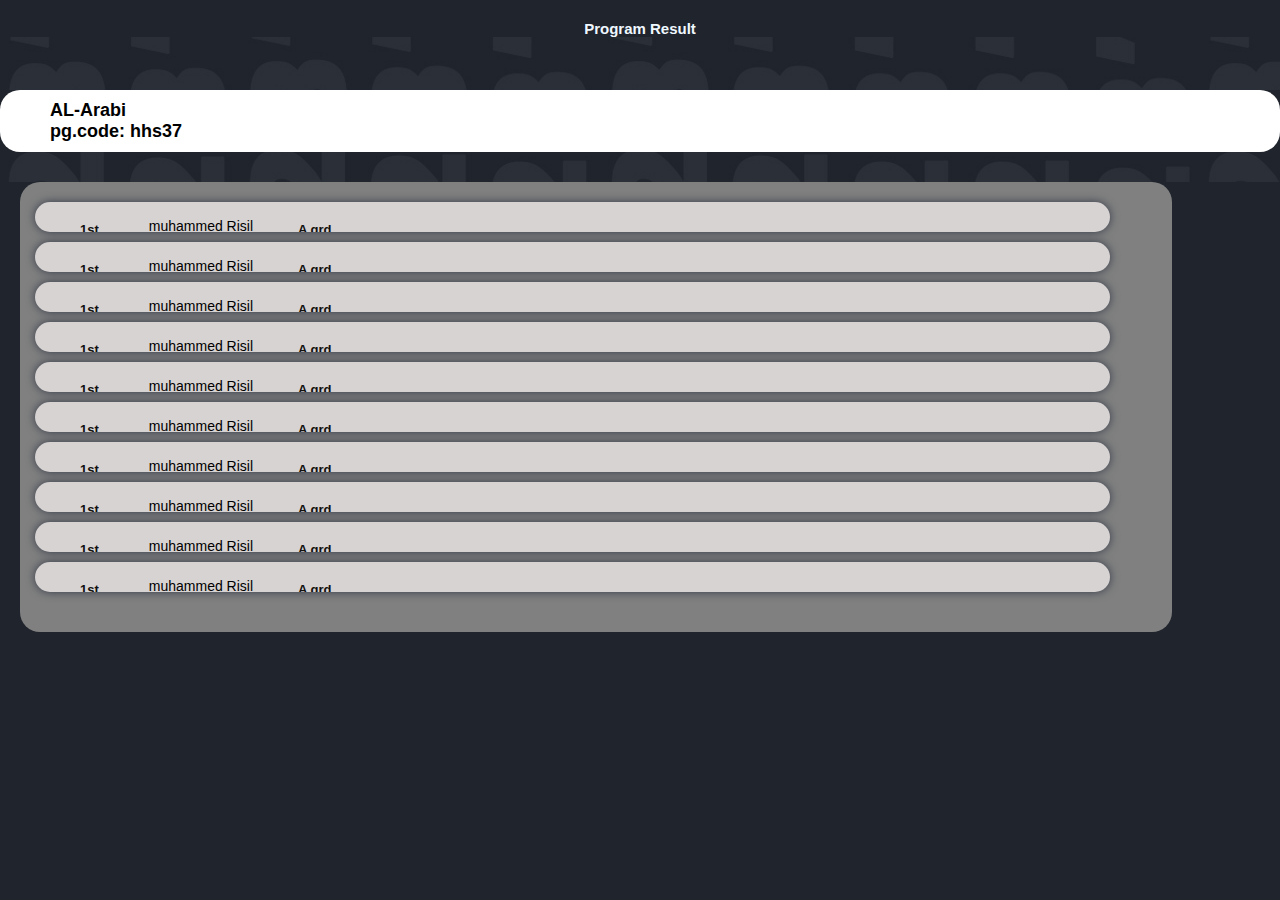
<file: 01.html>
<!DOCTYPE html>
<html lang="en">
<head>
    <meta charset="UTF-8">
    <meta name="viewport" content="width=device-width, initial-scale=1.0">
    <title>Result</title>

    <link rel="stylesheet" href="candidate.css">
</head>
<body>

    <header>  
        <h2>Program Result</h2>
    </header>

    <section id="name" class="name">
        <div class="name-div">
            <h4>AL-Arabi <br>pg.code: hhs37</h4>
            
        </div>
    
    </section>


    <section>

        <div class="result" id="result">
            <div class="result-container">
                <div class="result-box">
                    <h5 class="pos">1st</h5>
                    <span class="hello">muhammed Risil</span>
                    <h5 class="grade"> A grd</h5>


                </div>

                <div class="result-box">
                    <h5 class="pos">1st</h5>
                    <span class="hello">muhammed Risil</span>
                    <h5 class="grade"> A grd</h5>
                </div>

                <div class="result-box">
                    <h5 class="pos">1st</h5>
                    <span class="hello">muhammed Risil</span>
                    <h5 class="grade"> A grd</h5>
                </div>

                <div class="result-box">
                    <h5 class="pos">1st</h5>
                    <span class="hello">muhammed Risil</span>
                    <h5 class="grade"> A grd</h5>
                </div>
                
                <div class="result-box">
                    <h5 class="pos">1st</h5>
                    <span class="hello">muhammed Risil</span>
                    <h5 class="grade"> A grd</h5>
                </div>

                <div class="result-box">
                    <h5 class="pos">1st</h5>
                    <span class="hello">muhammed Risil</span>
                    <h5 class="grade"> A grd</h5>
                </div>

                <div class="result-box">
                    <h5 class="pos">1st</h5>
                    <span class="hello">muhammed Risil</span>
                    <h5 class="grade"> A grd</h5>
                </div>
              
                <div class="result-box">
                    <h5 class="pos">1st</h5>
                    <span class="hello">muhammed Risil</span>
                    <h5 class="grade"> A grd</h5>
                </div>
            

                <div class="result-box">
                    <h5 class="pos">1st</h5>
                    <span class="hello">muhammed Risil</span>
                    <h5 class="grade"> A grd</h5>
                </div>
            

                <div class="result-box">
                    <h5 class="pos">1st</h5>
                    <span class="hello">muhammed Risil</span>
                    <h5 class="grade"> A grd</h5>
                </div>
            </div>

                
                
    
                
            </div>    

        </div>
    </section>

</body>
</html>
</file>
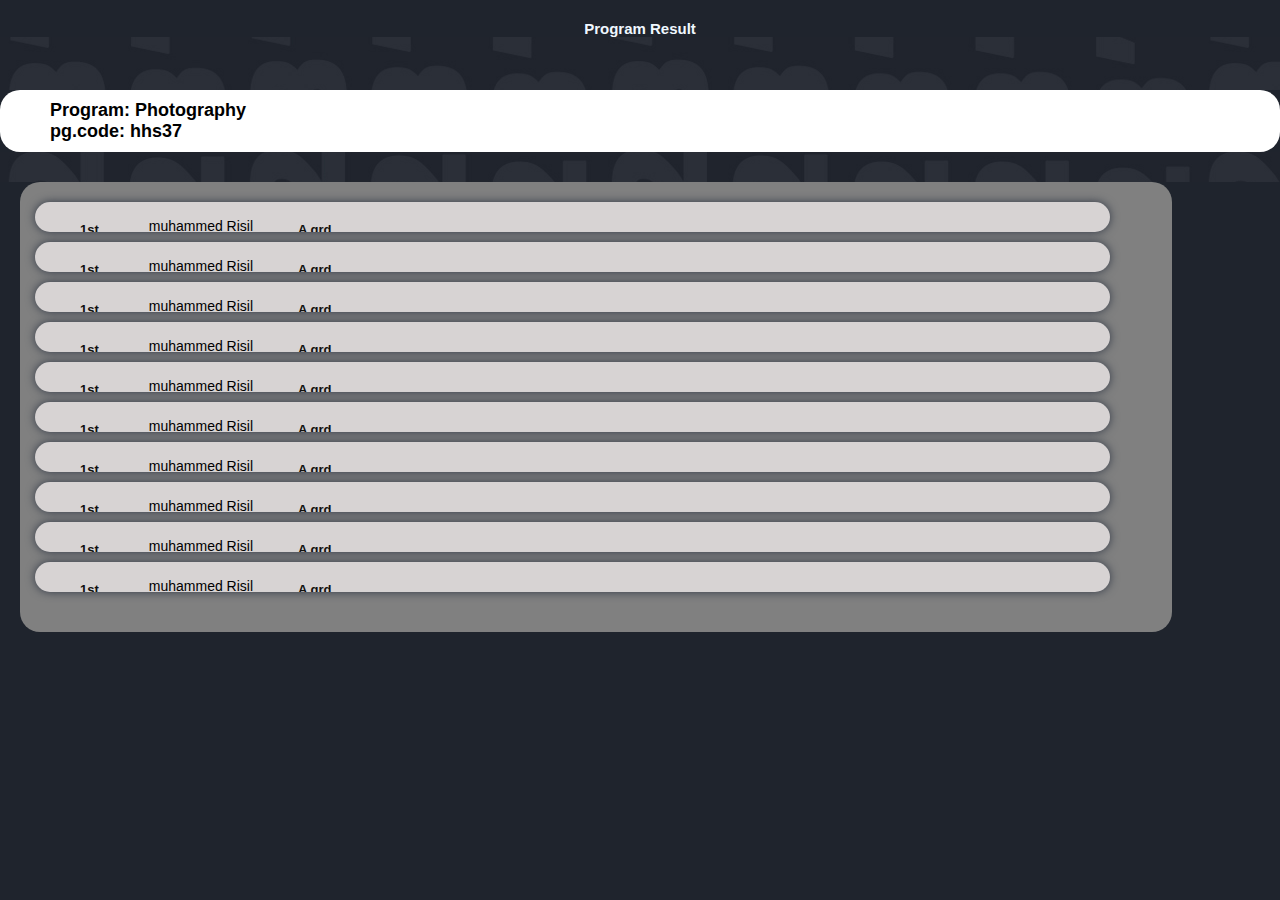
<file: 02.html>
<!DOCTYPE html>
<html lang="en">
<head>
    <meta charset="UTF-8">
    <meta name="viewport" content="width=device-width, initial-scale=1.0">
    <title>101</title>

    <link rel="stylesheet" href="candidate.css">
</head>
<body>

    <header>  
        <h2>Program Result</h2>
    </header>

    <section id="name" class="name">
        <div class="name-div">
            <h4>Program: Photography <br>pg.code: hhs37</h4>
            
        </div>
    
    </section>


    <section>

        <div class="result" id="result">
            <div class="result-container">
                <div class="result-box">
                    <h5 class="pos">1st</h5>
                    <span class="hello">muhammed Risil</span>
                    <h5 class="grade"> A grd</h5>


                </div>

                <div class="result-box">
                    <h5 class="pos">1st</h5>
                    <span class="hello">muhammed Risil</span>
                    <h5 class="grade"> A grd</h5>
                </div>

                <div class="result-box">
                    <h5 class="pos">1st</h5>
                    <span class="hello">muhammed Risil</span>
                    <h5 class="grade"> A grd</h5>
                </div>

                <div class="result-box">
                    <h5 class="pos">1st</h5>
                    <span class="hello">muhammed Risil</span>
                    <h5 class="grade"> A grd</h5>
                </div>
                
                <div class="result-box">
                    <h5 class="pos">1st</h5>
                    <span class="hello">muhammed Risil</span>
                    <h5 class="grade"> A grd</h5>
                </div>

                <div class="result-box">
                    <h5 class="pos">1st</h5>
                    <span class="hello">muhammed Risil</span>
                    <h5 class="grade"> A grd</h5>
                </div>

                <div class="result-box">
                    <h5 class="pos">1st</h5>
                    <span class="hello">muhammed Risil</span>
                    <h5 class="grade"> A grd</h5>
                </div>
              
                <div class="result-box">
                    <h5 class="pos">1st</h5>
                    <span class="hello">muhammed Risil</span>
                    <h5 class="grade"> A grd</h5>
                </div>
            

                <div class="result-box">
                    <h5 class="pos">1st</h5>
                    <span class="hello">muhammed Risil</span>
                    <h5 class="grade"> A grd</h5>
                </div>
            

                <div class="result-box">
                    <h5 class="pos">1st</h5>
                    <span class="hello">muhammed Risil</span>
                    <h5 class="grade"> A grd</h5>
                </div>
            </div>

                
                
    
                
            </div>    

        </div>
    </section>

</body>
</html>
</file>
<file: candidate.css>
* {
    margin: 0%;
    padding: 0%;
    box-sizing: border-box;
    text-decoration: none;
    border: none;
    outline: none;
    scroll-behavior: smooth;
    font-family: Verdana, Geneva, Tahoma, sans-serif;
    background-color: #1f242d;
}

header {
    height: 4rem;
    color: black;
    background-color: transparent;
    margin-bottom: 3rem;
    width: 100%;

}

:root {
    --bg-color: #1f242d;
    --second-bg-color: #323946;
    --text-color: #fff;
    --main-color: #0ef;
    
}

html {
    font-size: 62.5%;
    overflow-x: hidden;
}

body {
    background-image: url(bg.jpg) ;
    color: var(--text-color);
}

header h2 {
    color: aliceblue;
    margin-top: 2rem;
    text-align: center;
    align-items: center;
}

.name {
    margin-bottom: 3rem;
    
}

.hello {
    background-color: rgb(215, 211, 211);
    align-items: end;
    font-size: 14px;
    padding-top: .5rem;
    padding-bottom: 1rem;
    color: black;
    font-weight: 300;
    padding-left: 5rem;
    text-align: center;
    padding-right: -1rem;
    margin-top: 1.1rem;
}


.name h4 {
    align-items: center;
    padding-left: 5rem;
    text-align: left;
    color: rgb(0, 0, 0);
    background-color: rgb(255, 255, 255);
    border-radius: 2rem;
    width: 100%;
    padding-top: 1rem;
    padding-bottom: 1rem;
    font-size: large;
}

.result {
    border-radius: 2rem;
    padding-top: 2rem;
    padding-bottom: 1rem;
    margin-left: 2rem;
    align-items: center;
    width: 90%;
    background-color: gray;
    height: 45rem;
}

.hi {
    visibility: hidden;
}
.grade{
    margin-left: 3rem;
}
.pos{
    margin-bottom: 1rem;
    text-align: center;
    margin-top: 2rem;
    margin-left: 1rem;
    font-size: small;
    font-weight: 700;
    color: rgb(18, 17, 15);
    background-color: rgb(255, 255, 255);
}
.result-box h5 {
    margin-bottom: 1rem;
    text-align: center;
    margin-top: 2rem;
    margin-left: 4.5rem;
    font-size: small;
    font-weight: 700;
    color: rgb(18, 17, 15);
    background-color: rgb(215, 211, 211);
}

.result-container {
    align-items: center;
    
    grid-template-columns: 1fr ;
    height: 3rem;
    margin-bottom: 2rem;
    background-color: gray;
    margin-left: 2rem;
    
    
}

.result-container .result-box {
    position: relative;
    border-radius: 2rem;
    box-shadow: 0 0 1rem var(--second-bg-color);
    overflow: hidden;
    display: flex;
    margin-left: -.5rem;
}

.result-box {
    width: 95%;
    height: 100%;
    transition: .5s ease;
    background-color: rgb(215, 211, 211);
    margin-left: -10px;
    margin-right: -10rem;
    margin-bottom: 1rem;
}

@media (max-width: 1200px) {
    result-box h5 {
        padding-left: 15rem;
    }
}

@media (max-width: 500px) {
    .result-box {
        width: 100%;
        height: 200%;
    }

    .result-container {
        width: 90%;
    }
    .result{
        height: 75rem;
    }
    span {
        padding-left: 2rem;
    }
}

@media (max-width: 350px) {

    .result-box {
        height: 200%;
    }

    .hello {
        padding-left: 1rem;

        
    }

    .result {
        height: 75rem;
    }

    .hi {
        visibility: visible;
        color: black;
    }
}
</file>
